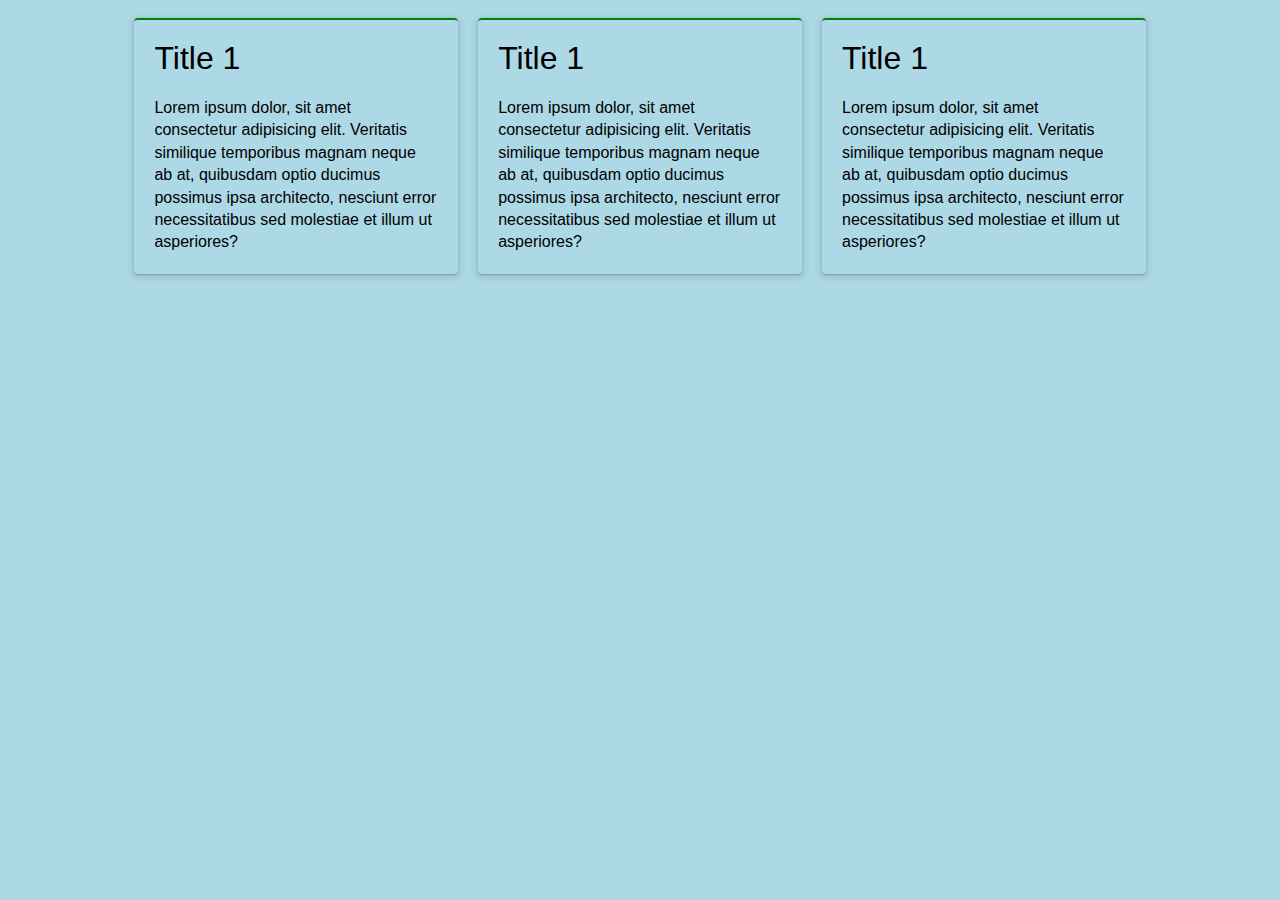
<file: index.html>
<!DOCTYPE html>
<html lang="en">
<head>
    <meta charset="UTF-8">
    <meta http-equiv="X-UA-Compatible" content="IE=edge">
    <meta name="viewport" content="width=device-width, initial-scale=1.0">
    <title>Min screen</title>
    <link rel="stylesheet" href="css/style.css">
</head>
<body>
    <section>
        <div class="card">
            <div class="card-title">
                <h1>Title 1</h1>
            </div>
            <div class="card-body">
                <p>Lorem ipsum dolor, sit amet consectetur adipisicing elit. Veritatis similique temporibus magnam neque ab at, quibusdam optio ducimus possimus ipsa architecto, nesciunt error necessitatibus sed molestiae et illum ut asperiores?</p>
            </div>
        </div>
        <div class="card">
            <div class="card-title">
                <h1>Title 1</h1>
            </div>
            <div class="card-body">
                <p>Lorem ipsum dolor, sit amet consectetur adipisicing elit. Veritatis similique temporibus magnam neque ab at, quibusdam optio ducimus possimus ipsa architecto, nesciunt error necessitatibus sed molestiae et illum ut asperiores?</p>
            </div>
        </div>
        <div class="card">
            <div class="card-title">
                <h1>Title 1</h1>
            </div>
            <div class="card-body">
                <p>Lorem ipsum dolor, sit amet consectetur adipisicing elit. Veritatis similique temporibus magnam neque ab at, quibusdam optio ducimus possimus ipsa architecto, nesciunt error necessitatibus sed molestiae et illum ut asperiores?</p>
            </div>
        </div>
    </section>
</body>
</html>
</file>
<file: css/style.css>
body{
    font-family: sans-serif;
}
section{
    width: 80%;
    display: flex;
    justify-content: space-between;
    margin: 0 auto;
}
.card{
    width: 32%;
    box-sizing: border-box;
    padding: 10px;
    border-radius: 4px;
    box-shadow: rgba(60, 64, 67, 0.3) 0px 1px 2px 0px, rgba(60, 64, 67, 0.15) 0px 2px 6px 2px;
    border-top: 2px solid green;
    margin-top: 10px;
}
.card-title, 
.card-body{
    padding: 10px;
}
.card-title h1{
    margin: 0;
    padding: 0;
    font-weight: 500;
}
.card-body p{
    margin: 0;
    padding: 0;
    line-height: 1.4;
}
@media(min-width:10px){
    body{
        background-color: pink;
    }
    section{
        width: 95%;
        flex-wrap: wrap;
    }
    .card{
        width: 100%;
    }
}
@media(min-width:460px){
    body{
        background-color:orange;
    }
    section{
        flex-wrap: wrap;
    }
    .card{
        width: 49%;
    }
}
@media(min-width:860px){
    body{
        background-color:purple;
    }
}
@media(min-width:960px){
    body{
        background-color: lightblue;
    }
    section{
        width: 80%;
    }
    .card{
        width: 32%;
    }
}
</file>
